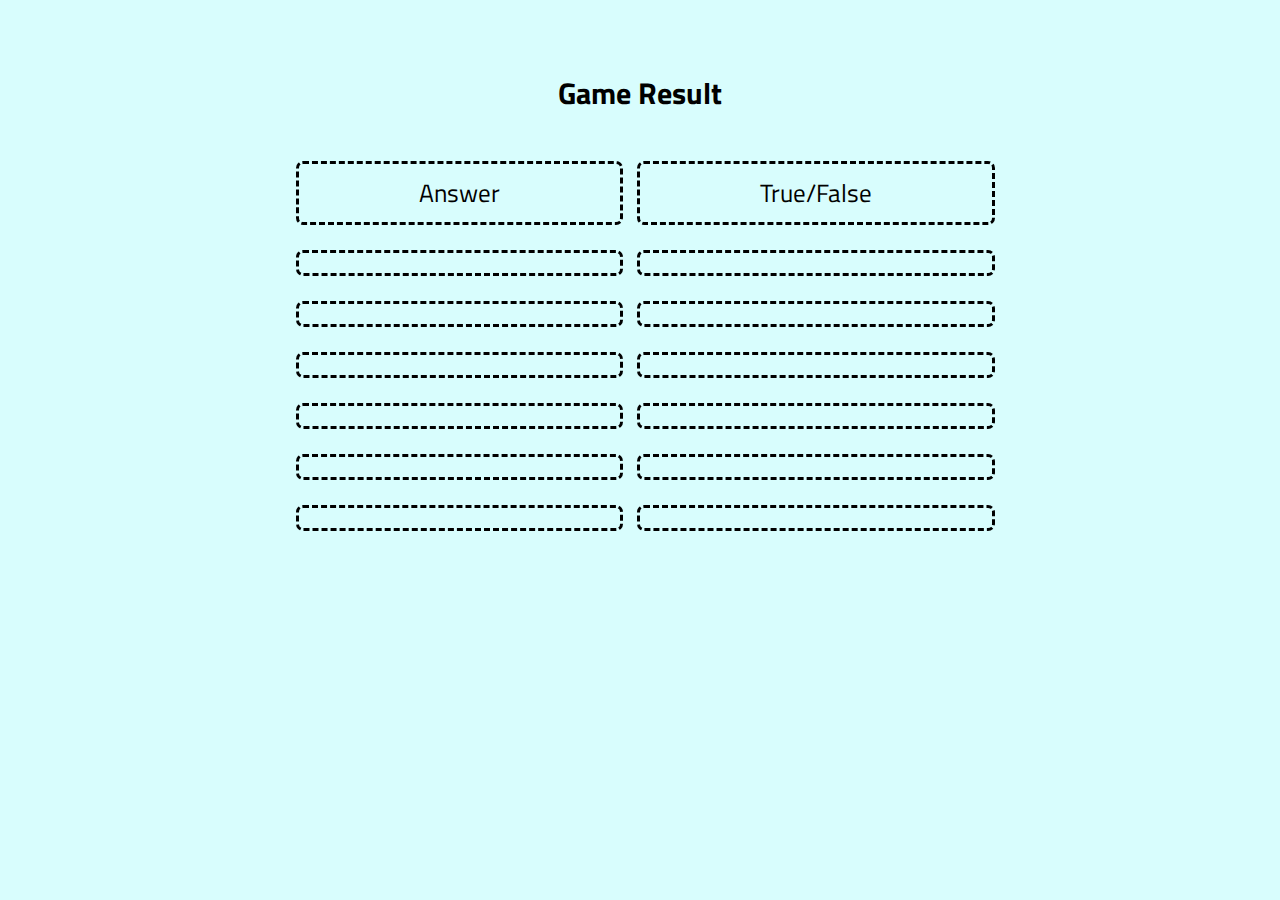
<file: QUIZ/pages/Ending.html>
<!DOCTYPE html>
<html lang="en">
<head>
    <meta charset="UTF-8">
    <meta http-equiv="X-UA-Compatible" content="IE=edge">
    <meta name="viewport" content="width=device-width, initial-scale=1.0">
    <title>Ending-result</title>
    <style>
        @import url('https://fonts.googleapis.com/css2?family=Titillium+Web:ital,wght@1,300&display=swap');
        </style>
    <style>
        body{
            text-align: center;
            margin-top: 70px;
            background-color: rgb(216, 253, 253);
            font-family: 'Titillium Web', sans-serif;
        }
        
        .child{
            text-align: justify;
            display: inline-block;
            margin-left: 10px;
        }
        h1{
            font-size: 30px;
        }
        .child p{
            border-radius: 7px;
            border-style: dashed;
            text-align: center;
            font-size: 25px;
            padding: 10px 120px;
            font-family: 'Titillium Web', sans-serif;
        }
        .child p:hover{
            background-color: rgb(255, 169, 181);
        }
        
        
    </style>
<body onload="gettingValue(0)">

    <div><h1>Game Result</h1></div>
    <div class="parent">
        <div class="child">
        <p class="Title">Answer</p>     
        <p id="a0"></p>
        <p id="a1"></p>
        <p id="a2"></p>
        <p id="a3"></p>
        <p id="a4"></p>
        <p id="a5"></p>
        </div>
        <div class="child">
        <p class="Title">True/False</p>
        <p id="b0"></p>
        <p id="b1"></p>
        <p id="b2"></p>
        <p id="b3"></p>
        <p id="b4"></p>
        <p id="b5"></p>
        </div> 
    </div>
    <div id="Scores"><p></p></div>

    <script>
        function gettingValue(a){
            var a ;
            for (let a = 0; a <= 6; a++) {
                
                document.getElementById("a"+a).innerHTML = localStorage.getItem("Answer"+a);

                document.getElementById("b"+a).innerHTML = localStorage.getItem("Checker"+a);
                
            }
        }

    </script>
</body>
</html>
</file>
